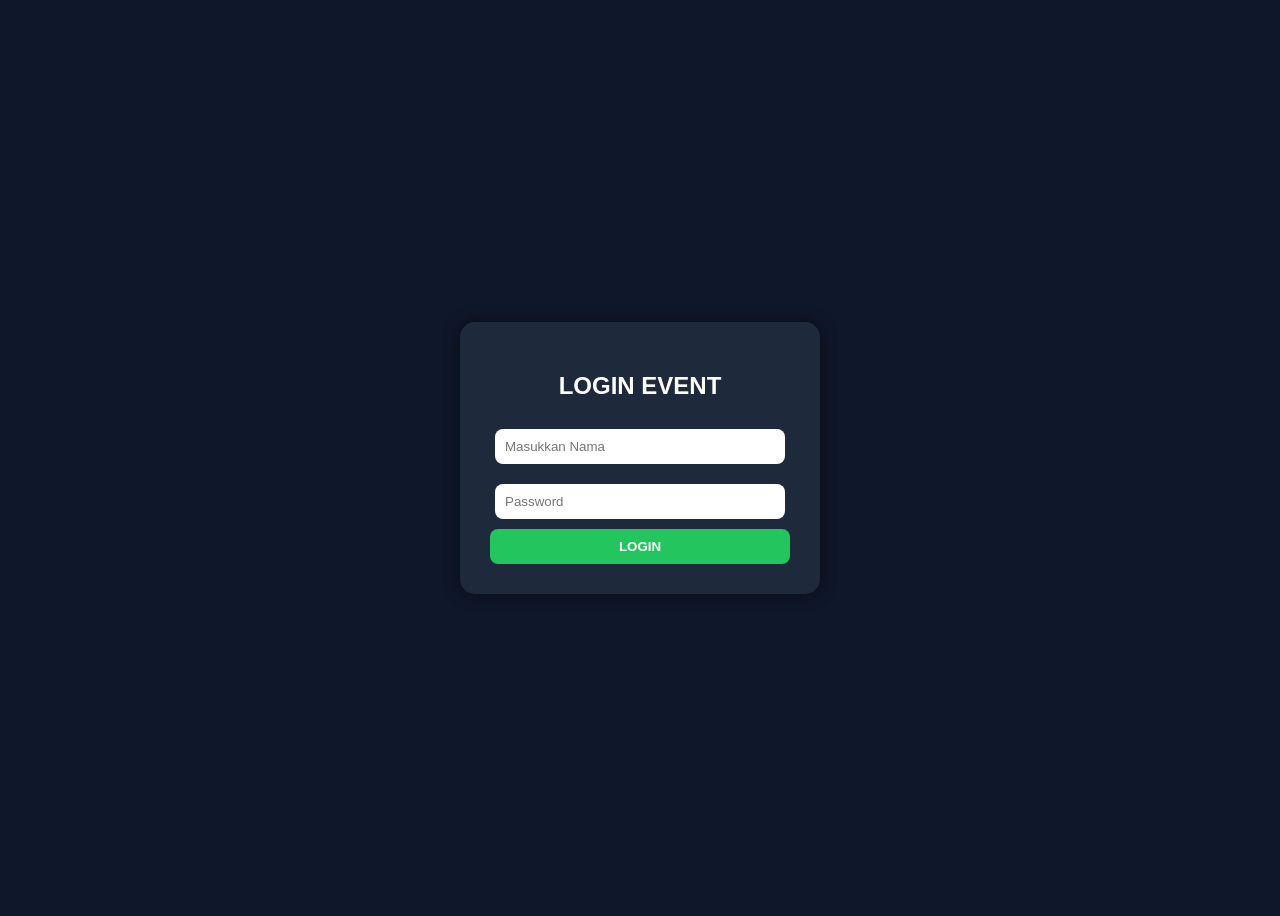
<file: index.html>
<!DOCTYPE html>
<html>
<head>
  <title>Login Event</title>
  <meta name="viewport" content="width=device-width, initial-scale=1.0">

  <style>
    body{
      font-family: Arial;
      background:#0f172a;
      display:flex;
      justify-content:center;
      align-items:center;
      height:100vh;
      color:white;
    }

    .box{
      background:#1e293b;
      padding:30px;
      border-radius:15px;
      width:300px;
      text-align:center;
      box-shadow:0 0 15px rgba(0,0,0,0.5);
    }

    input{
      width:90%;
      padding:10px;
      margin:10px 0;
      border-radius:8px;
      border:none;
      outline:none;
    }

    button{
      width:100%;
      padding:10px;
      border:none;
      border-radius:8px;
      background:#22c55e;
      color:white;
      font-weight:bold;
      cursor:pointer;
    }

    button:hover{
      background:#16a34a;
    }
  </style>
</head>

<body>

  <div class="box">
    <h2>LOGIN EVENT</h2>

    <input type="text" id="username" placeholder="Masukkan Nama">
    <input type="password" id="password" placeholder="Password">

    <button onclick="login()">LOGIN</button>
  </div>

  <script>
    function login() {
      var username = document.getElementById("username").value;
      var password = document.getElementById("password").value;

      if(username === "" || password === ""){
        alert("Isi nama & password dulu!");
        return;
      }

      // PASSWORD BARU
      if(password === "HARD ADDITION"){
        localStorage.setItem("namaPeserta", username);
        window.location.href = "kata-sambutan.html";
      } else {
        alert("Password salah!");
      }
    }
  </script>

</body>
</html>
</file>
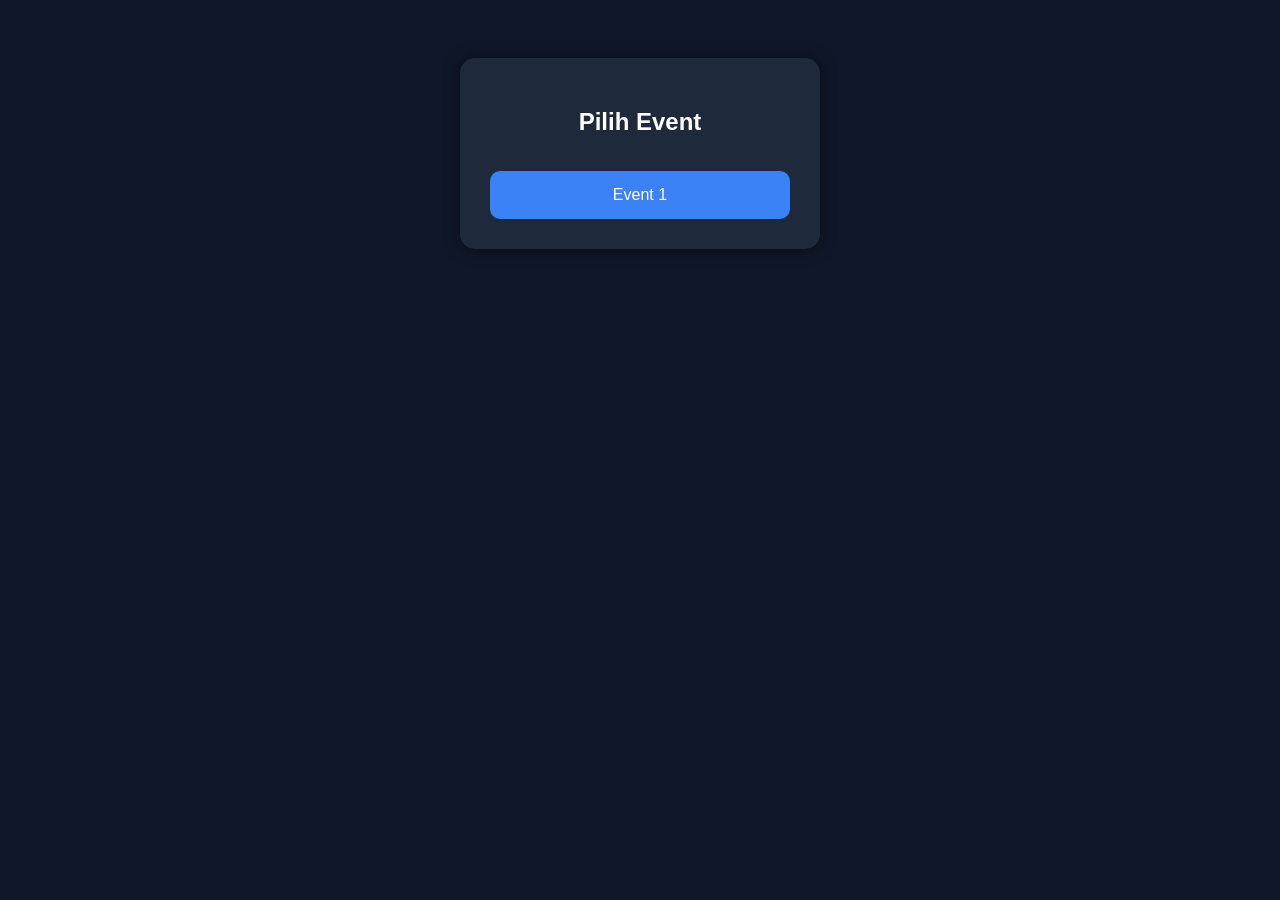
<file: event.html>
<!DOCTYPE html>
<html>
<head>
  <title>Pilih Event</title>
  <meta name="viewport" content="width=device-width, initial-scale=1.0">

  <style>
    body{
      font-family: Arial;
      background:#0f172a;
      color:white;
      text-align:center;
      padding-top:50px;
    }

    .box{
      background:#1e293b;
      margin:auto;
      padding:30px;
      border-radius:15px;
      width:300px;
      box-shadow:0 0 15px rgba(0,0,0,0.5);
    }

    button{
      width:100%;
      padding:15px;
      margin-top:15px;
      border:none;
      border-radius:10px;
      background:#3b82f6;
      color:white;
      font-size:16px;
      cursor:pointer;
    }

    button:hover{
      background:#2563eb;
    }
  </style>
</head>

<body>

  <div class="box">
    <h2>Pilih Event</h2>

    <button onclick="event1.html">Event 1</button>
    
  </div>

  <script>
    function event1(){
      window.location.href = "event1.html";
    }
  </script>

</body>
</html>
</file>
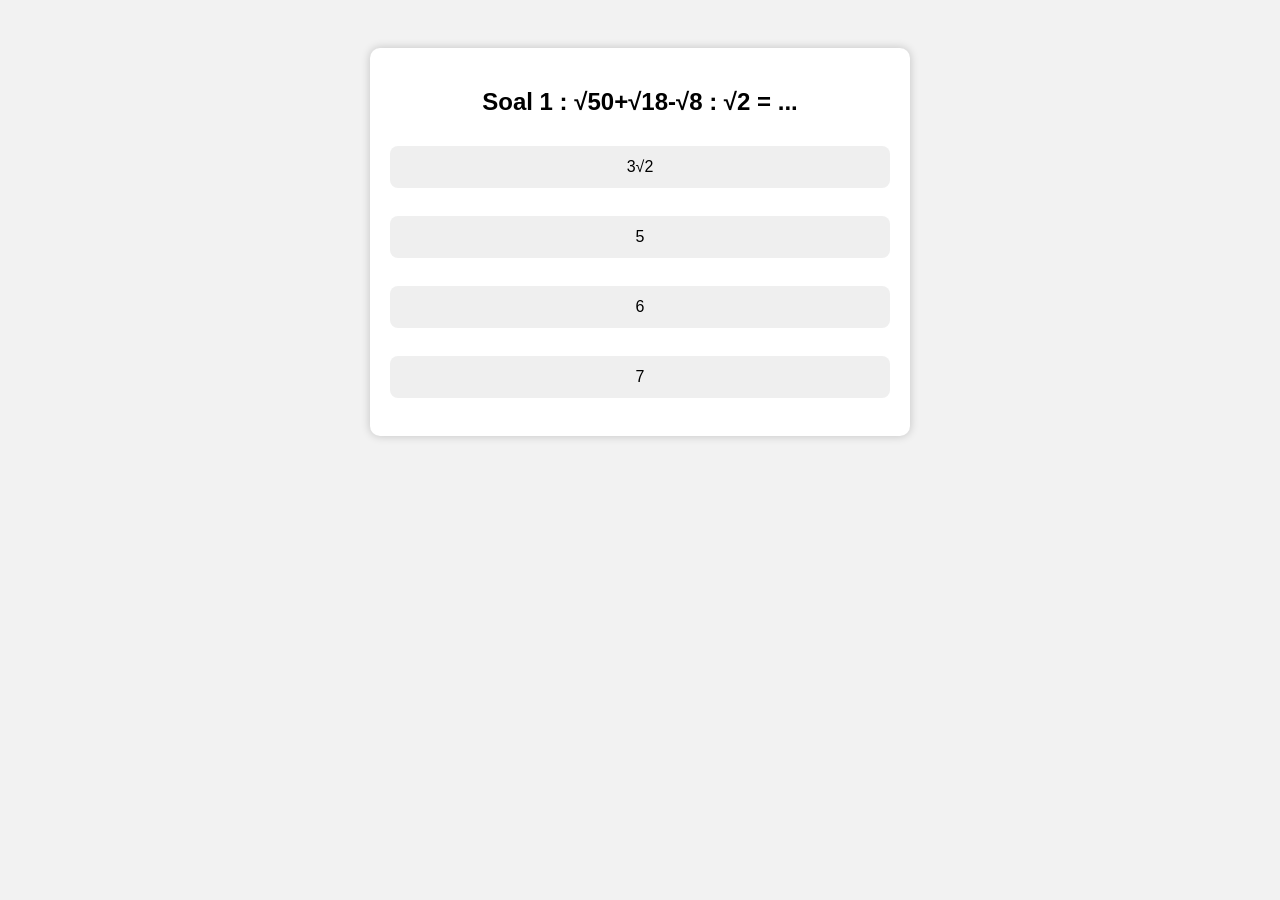
<file: event1.html>
<!DOCTYPE html>
<html>
<head>
<title>Quiz Event 1</title>

<style>
body{
  font-family: Arial;
  background:#f2f2f2;
  text-align:center;
  padding:40px;
}
.box{
  background:white;
  padding:20px;
  border-radius:10px;
  width:90%;
  max-width:500px;
  margin:auto;
  box-shadow:0 0 10px rgba(0,0,0,0.2);
}
button{
  width:100%;
  padding:12px;
  margin-top:10px;
  font-size:16px;
  border:none;
  border-radius:8px;
  cursor:pointer;
}
</style>

</head>

<body onload="mulaiQuiz()">

<div class="box" id="quiz">
  <h2 id="q">Loading soal...</h2>
  <div id="pilihan"></div>
</div>

<div class="box" id="hasil" style="display:none">
  <h2>QUIZ SELESAI 🎉</h2>
  <h3 id="nilai"></h3>
</div>

<script src="script.js"></script>

</body>
</html>
</file>
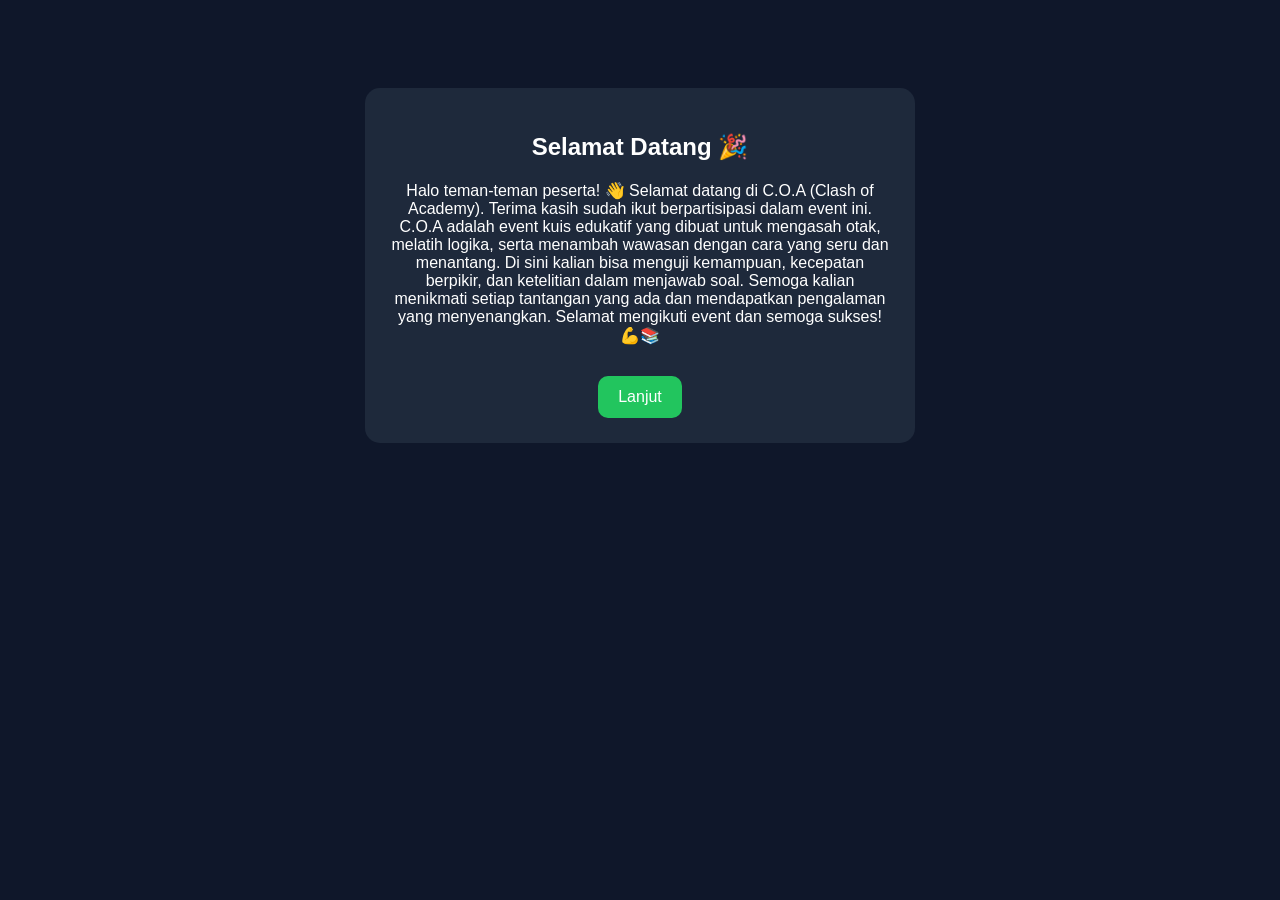
<file: kata-sambutan.html>
<link rel="stylesheet" href="style.css">
<script src="script.js"></script>
<body onload="cekLogin()">

<div class="box">
<h2>Selamat Datang 🎉</h2>
<p>Halo teman-teman peserta! 👋
Selamat datang di C.O.A (Clash of Academy). Terima kasih sudah ikut berpartisipasi dalam event ini.
C.O.A adalah event kuis edukatif yang dibuat untuk mengasah otak, melatih logika, serta menambah wawasan dengan cara yang seru dan menantang. Di sini kalian bisa menguji kemampuan, kecepatan berpikir, dan ketelitian dalam menjawab soal.
Semoga kalian menikmati setiap tantangan yang ada dan mendapatkan pengalaman yang menyenangkan.
Selamat mengikuti event dan semoga sukses! 💪📚</p>
<button onclick="window.location='event.html'">Lanjut</button>
</div>
</file>
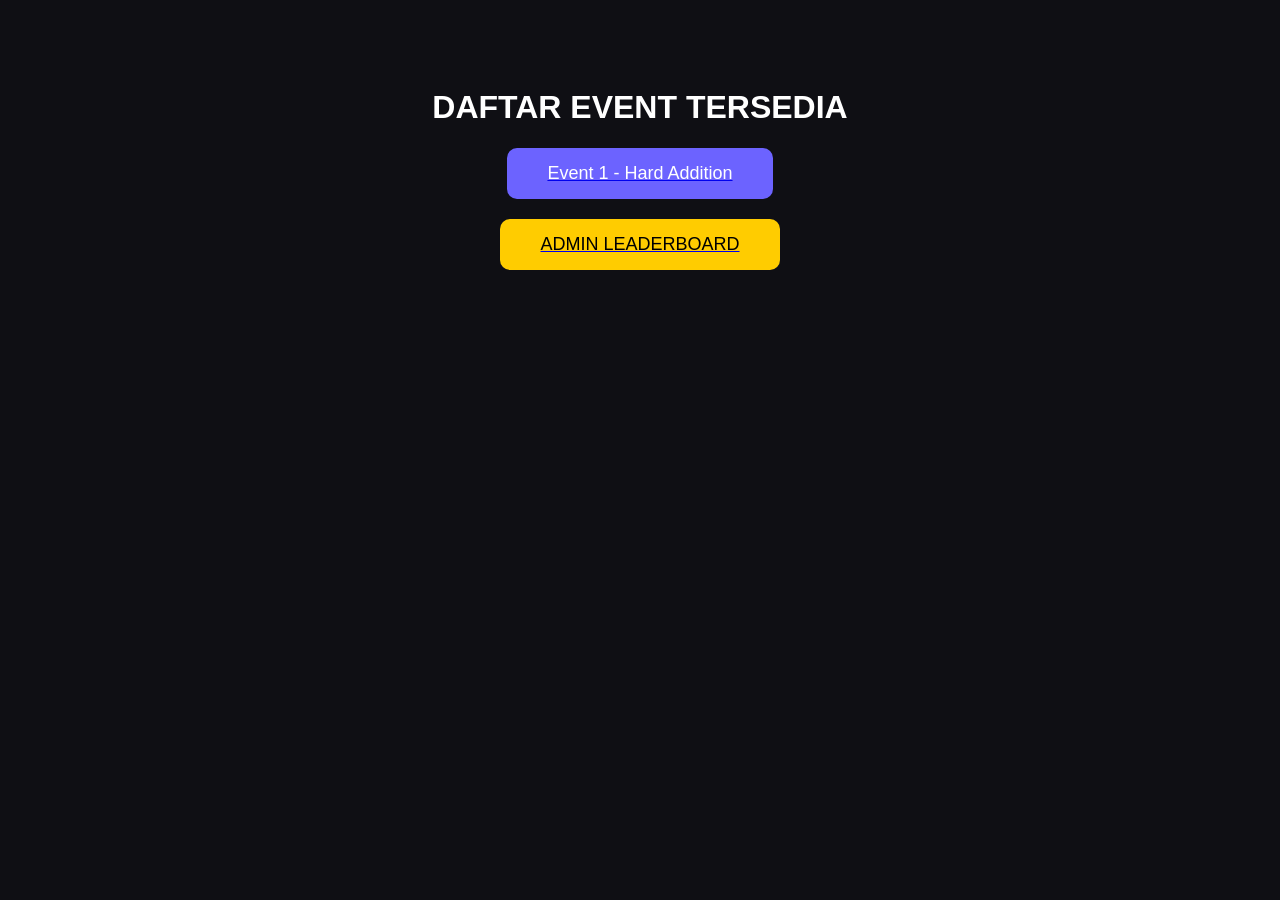
<file: menu.html>
<!DOCTYPE html>
<html>
<head>
<title>Menu Event</title>
<style>
body{background:#0f0f14;color:white;font-family:Arial;text-align:center;padding:60px}
button{display:block;margin:20px auto;padding:15px 40px;border:none;border-radius:10px;background:#6c63ff;color:white;font-size:18px}
</style>
</head>

<body>

<h1>DAFTAR EVENT TERSEDIA</h1>

<a href="event1.html"><button>Event 1 - Hard Addition</button></a>


<a href="leaderboard.html">
<button style="background:#ffcc00;color:black">ADMIN LEADERBOARD</button>
</a>

</body>
</html>
</file>
<file: style.css>
body{
  font-family: Arial;
  background:#0f172a;
  color:white;
  text-align:center;
  padding:20px;
}

.box{
  background:#1e293b;
  padding:25px;
  border-radius:15px;
  max-width:500px;
  margin:auto;
  margin-top:60px;
}

input{
  padding:10px;
  width:80%;
  margin:8px;
  border-radius:8px;
  border:none;
}

button{
  padding:12px 20px;
  border:none;
  border-radius:10px;
  background:#22c55e;
  color:white;
  font-size:16px;
  margin-top:15px;
}
</file>
